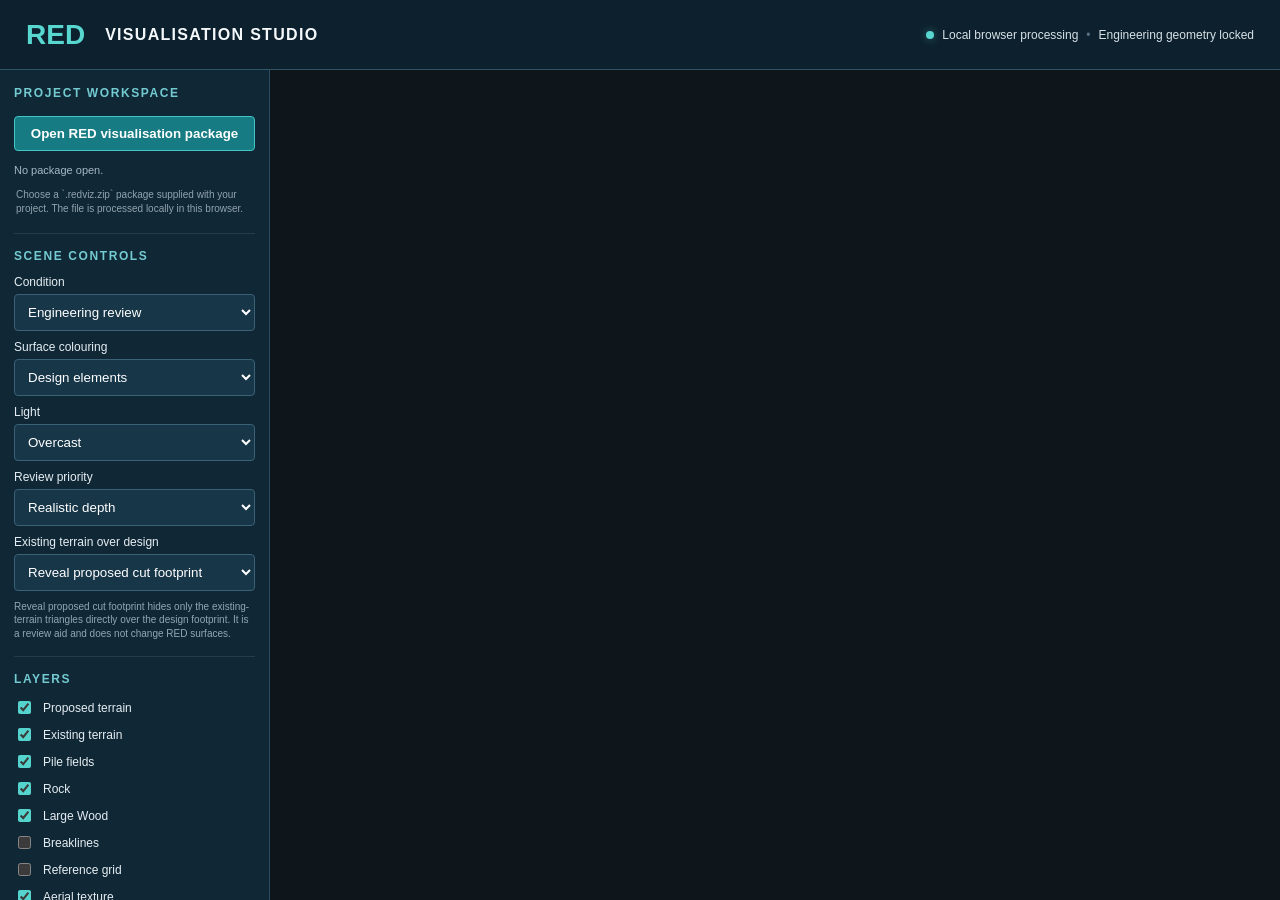
<file: index.html>
<!doctype html>
<html lang="en">
<head>
<meta charset="utf-8">
<meta name="viewport" content="width=device-width, initial-scale=1">
<title>RED · Visualisation Studio</title>
<link rel="stylesheet" href="viewer.css">
<link rel="stylesheet" href="app.css">
</head>
<body>
<header class="topbar">
  <div class="brand"><span class="red">RED</span><span>VISUALISATION STUDIO</span></div>
  <div class="top-status"><span class="privacy-dot"></span><span>Local browser processing</span><span class="top-sep">•</span><span>Engineering geometry locked</span></div>
</header>
<div class="app-shell">
  <aside class="sidebar">
    <section>
      <h3>PROJECT WORKSPACE</h3>
      <button id="openPackage" class="primary">Open RED visualisation package</button>
      <input id="fileInput" type="file" accept=".zip,.redviz.zip" hidden>
      <div id="packageStatus" class="status">No package open.</div><p class="workspace-note">Choose a `.redviz.zip` package supplied with your project. The file is processed locally in this browser.</p>
    </section>
    <section>
      <h3>SCENE CONTROLS</h3>
      <label>Condition<select id="condition"><option value="engineering">Engineering review</option><option value="existing">Existing</option><option value="construction">Post-construction</option><option value="early">Early establishment</option><option value="established">Established</option></select></label>
      <label>Surface colouring<select id="colorMode"><option value="elements">Design elements</option><option value="elevation">Elevation</option><option value="cut_fill">Cut / fill</option><option value="slope">Slope</option></select></label>
      <label>Light<select id="lighting"><option value="overcast">Overcast</option><option value="morning">Morning</option><option value="midday">Midday</option><option value="evening">Evening</option></select></label>
      <label>Review priority<select id="renderPriority"><option value="realistic">Realistic depth</option><option value="design">Proposed terrain priority</option><option value="structures">Structures priority</option></select></label>
      <label>Existing terrain over design<select id="existingReveal"><option value="realistic">Keep realistic overlap</option><option value="mask" selected>Reveal proposed cut footprint</option></select></label>
      <p class="mini-note">Reveal proposed cut footprint hides only the existing-terrain triangles directly over the design footprint. It is a review aid and does not change RED surfaces.</p>
    </section>
    <section>
      <h3>LAYERS</h3>
      <label class="check"><input id="layerDesign" type="checkbox" checked> Proposed terrain</label>
      <label class="check"><input id="layerExisting" type="checkbox" checked> Existing terrain</label>
      <label class="check"><input id="layerPiles" type="checkbox" checked> Pile fields</label>
      <label class="check"><input id="layerRock" type="checkbox" checked> Rock</label>
      <label class="check"><input id="layerWood" type="checkbox" checked> Large Wood</label>
      <label class="check"><input id="layerBreaklines" type="checkbox"> Breaklines</label>
      <label class="check"><input id="layerGrid" type="checkbox"> Reference grid</label>
      <label class="check"><input id="layerImagery" type="checkbox" checked> Aerial texture</label>
      <label class="check"><input id="layerWire" type="checkbox"> Triangle wireframe</label>
      <label>Proposed design opacity<input id="designOpacity" type="range" min="0" max="100" value="100"></label>
      <p class="mini-note">Controls proposed terrain and proposed structures together. At 0%, the true existing surface is restored under the design footprint.</p>
      <label>Existing opacity<input id="existingOpacity" type="range" min="5" max="100" value="100"></label>
      <label>Aerial brightness<input id="imageryBrightness" type="range" min="60" max="140" value="100"></label>
      <label>Aerial saturation<input id="imagerySaturation" type="range" min="0" max="160" value="100"></label>
      <label>Aerial contrast<input id="imageryContrast" type="range" min="60" max="160" value="105"></label>
    </section>
    <section>
      <h3>MATERIALS</h3>
      <label>Rock character<select id="rockMaterial"><option value="natural">Natural rock</option><option value="fresh">Fresh construction</option><option value="weathered">Weathered</option></select></label>
      <label>Timber character<select id="timberMaterial"><option value="natural">Natural timber</option><option value="fresh">Fresh timber</option><option value="weathered">Weathered timber</option></select></label>
      <label>Material variation<input id="materialVariation" type="range" min="0" max="100" value="45"></label>
      <label class="check"><input id="rootwadDetail" type="checkbox" checked> Enhanced rootwad detail</label>
      <label class="check"><input id="rockClasts" type="checkbox" checked> Illustrative rock clasts</label>
      <label>Rock clast size<input id="rockClastSize" type="range" min="50" max="180" value="100"></label>
      <label>Rock clast coverage<input id="rockClastDensity" type="range" min="20" max="160" value="85"></label>
      <button id="presentationPreset">Apply presentation preset</button>
    </section>

    <section>
      <h3>VEGETATION</h3>
      <label class="check"><input id="vegetationToggle" type="checkbox" checked> Show establishment vegetation</label>
      <div id="revegetationSource" class="status">Vegetation source: design-surface fallback</div>
      <label>Vegetation character<select id="vegetationStyle"><option value="riparian">Riparian mixed</option><option value="grass">Grass / sedge</option><option value="shrub">Shrub dominant</option></select></label>
      <label>Density<input id="vegetationDensity" type="range" min="0" max="100" value="45"></label>
      <label>Height<input id="vegetationHeight" type="range" min="20" max="180" value="100"></label>
      <p class="mini-note">Presentation-only vegetation is generated from the RED design surface for Early/Established views. It is illustrative, not a planting layout or growth prediction.</p>
    </section>
    <section>
      <h3>WATER</h3>
      <label class="check"><input id="waterToggle" type="checkbox"> Show water surface</label>
      <label>Water level (m AHD)<input id="waterLevel" type="number" step="0.05" value="0"></label>
      <label>Water opacity<input id="waterOpacity" type="range" min="5" max="80" value="38"></label>
      <label>Water appearance<select id="waterStyle"><option value="clear">Clear</option><option value="river">River</option><option value="flood">Flood / turbid</option></select></label>
      <label>Water extent<select id="waterExtent"><option value="terrain" selected>Clip to terrain below water level</option><option value="red">RED water footprint (when exported)</option><option value="plane">Simple plane</option></select></label>
      <div id="waterSource" class="status">Water source: terrain clipping</div>
      <details class="compact-details"><summary>Manual water crop</summary>
        <label>West trim<input id="waterXMin" type="range" min="0" max="45" value="0"></label>
        <label>East trim<input id="waterXMax" type="range" min="0" max="45" value="0"></label>
        <label>South trim<input id="waterYMin" type="range" min="0" max="45" value="0"></label>
        <label>North trim<input id="waterYMax" type="range" min="0" max="45" value="0"></label>
      </details>
      <label>Plane extent inset<input id="waterInset" type="range" min="0" max="45" value="8"></label>
    </section>
    <section>
      <h3>PHOTO ALIGNMENT</h3>
      <button id="openPhoto">Open site photo</button>
      <input id="photoInput" type="file" accept="image/*" hidden>
      <label class="check"><input id="photoToggle" type="checkbox"> Show alignment photo</label>
      <label>Photo opacity<input id="photoOpacity" type="range" min="5" max="95" value="45"></label>
      <label>Photo scale<input id="photoScale" type="range" min="40" max="220" value="100"></label>
      <label>Photo rotation<input id="photoRotate" type="range" min="-15" max="15" step="0.1" value="0"></label>
      <label>Horizontal shift<input id="photoShiftX" type="range" min="-180" max="180" value="0"></label>
      <label>Vertical shift<input id="photoShiftY" type="range" min="-180" max="180" value="0"></label>
      <label class="check"><input id="photoCrosshair" type="checkbox" checked> Alignment crosshair</label>
      <div class="button-grid"><button id="resetPhoto">Reset photo</button><button id="swapPhotoSide">Flip photo/model order</button></div>
      <button id="savePhotoMatch">Save photo-matched viewpoint</button>
      <div id="photoStatus" class="status">No reference photo loaded.</div>
    </section>
    <section>
      <h3>CAMERA</h3>
      <div class="button-grid"><button data-camera="aerial">Aerial</button><button data-camera="top">Top</button><button data-camera="along">Along reach</button><button data-camera="across">Across reach</button></div>
      <label>Saved viewpoints<select id="savedViews"><option value="">Select a view</option></select></label>
      <button id="saveView">Save current viewpoint</button>
    </section>
    <section>
      <h3>OUTPUT</h3>
      <label>Image size<select id="exportSize"><option value="1920x1080">1920 × 1080</option><option value="2560x1440">2560 × 1440</option><option value="3840x2160">3840 × 2160 (4K)</option><option value="4961x3508">A3 landscape ~300 dpi</option></select></label>
      <button id="exportPng">Export high-resolution PNG</button>
      <button id="downloadViews">Download viewpoints</button>
    </section>
    <p class="footnote"><strong>RED Visualisation Studio v6.3</strong><br>Files stay in this browser. This hosted viewer is presentation-only and does not alter RED engineering geometry.</p>
  </aside>
  <main id="viewport" aria-label="RED 3D viewport">
    <div id="photo-stage" aria-hidden="true"><img id="photo-overlay" alt=""><div id="photo-crosshair"></div></div>
    <canvas id="gl-canvas" tabindex="0"></canvas>
    <section id="empty-state" class="panel empty-state public-welcome">
      <div class="welcome-mark">RED</div>
      <h1>Visualisation Studio</h1>
      <p id="empty-message" class="welcome-lead">Interactive 3D review for River Earthworks Designer projects.</p>
      <button id="openPackageHero" class="welcome-open">Open RED visualisation package</button>
      <div class="drop-hint">or drag a <strong>.redviz.zip</strong> package onto this window</div>
      <div class="privacy-card"><strong>Your project stays local.</strong><span>Packages are processed in your browser and are not uploaded by this viewer.</span></div>
      <div class="welcome-capabilities"><span>3D terrain</span><span>Aerial imagery</span><span>Rock &amp; Large Wood</span><span>Water</span><span>Establishment views</span><span>High-res export</span></div>
    </section>
    <section id="scene-hud" class="panel scene-hud hidden"><strong id="scenario-name">Scenario</strong><span id="scene-summary"></span><span id="scene-crs"></span></section>
    <section id="warning-panel" class="panel warning-panel hidden"><strong>Review notes</strong><div id="warning-list"></div></section>
    <section id="legend" class="panel legend hidden"><strong id="legend-title">Design elements</strong><div id="legend-items"></div></section>
    <section id="inspector" class="panel inspector hidden"><div class="inspector-title"><strong>Surface probe</strong><button id="inspector-close">×</button></div><dl id="inspector-values"></dl><button id="open-section" class="primary-action hidden">Open section in Design Studio</button></section>
    <div id="interaction-help" class="interaction-help hidden">Left-drag orbit · right-drag pan · wheel zoom · click surface to inspect</div>
    <div id="axis-gizmo" class="axis-gizmo hidden"><span class="axis-z">RL</span><span class="axis-y">N</span><span class="axis-x">E</span></div>
  </main>
</div>
<script src="viewer_canvas2d.js"></script>
<script src="viewer.js"></script>
<script src="app.js"></script>
</body>
</html>
</file>
<file: viewer.css>
:root {
  color-scheme: dark;
  font-family: "Segoe UI", Arial, sans-serif;
  background: #101820;
  color: #f4f7f9;
}

* {
  box-sizing: border-box;
}

html,
body,
#viewport {
  width: 100%;
  height: 100%;
  margin: 0;
  overflow: hidden;
}

body {
  background:
    radial-gradient(circle at 50% 35%, rgba(59, 82, 99, 0.42), transparent 46%),
    linear-gradient(180deg, #17232d 0%, #0d141a 100%);
}

#viewport {
  position: relative;
  min-width: 240px;
  min-height: 220px;
  user-select: none;
}

#gl-canvas {
  display: block;
  width: 100%;
  height: 100%;
  outline: none;
  cursor: grab;
  touch-action: none;
}

#gl-canvas.dragging {
  cursor: grabbing;
}

.panel {
  position: absolute;
  border: 1px solid rgba(210, 225, 235, 0.22);
  border-radius: 7px;
  background: rgba(13, 22, 29, 0.88);
  box-shadow: 0 8px 24px rgba(0, 0, 0, 0.28);
  backdrop-filter: blur(6px);
}

.hidden {
  display: none !important;
}

.empty-state {
  left: 50%;
  top: 50%;
  width: min(440px, calc(100% - 36px));
  padding: 24px;
  transform: translate(-50%, -50%);
  text-align: center;
}

.empty-state h1 {
  margin: 0 0 10px;
  font-size: 21px;
  font-weight: 650;
}

.empty-state p {
  margin: 0;
  color: #c6d3db;
  line-height: 1.45;
}

.scene-hud {
  left: 12px;
  top: 12px;
  display: flex;
  max-width: min(520px, calc(100% - 24px));
  padding: 9px 12px;
  flex-direction: column;
  gap: 2px;
  pointer-events: none;
}

.scene-hud strong {
  font-size: 14px;
}

.scene-hud span {
  color: #c9d5dc;
  font-size: 11px;
}

.warning-panel {
  right: 12px;
  top: 12px;
  width: min(360px, calc(100% - 24px));
  max-height: 150px;
  padding: 9px 12px;
  overflow: auto;
  border-color: rgba(255, 190, 92, 0.45);
}

.warning-panel strong {
  color: #ffd18a;
  font-size: 12px;
}

#warning-list {
  margin-top: 4px;
  color: #e5d3b6;
  font-size: 11px;
  line-height: 1.4;
}

.legend {
  left: 12px;
  bottom: 38px;
  max-width: min(560px, calc(100% - 24px));
  padding: 8px 10px;
  pointer-events: none;
}

.legend strong {
  display: block;
  margin-bottom: 5px;
  color: #dce7ed;
  font-size: 11px;
}

#legend-items {
  display: flex;
  flex-wrap: wrap;
  gap: 5px 10px;
}

.legend-item {
  display: inline-flex;
  align-items: center;
  gap: 5px;
  color: #c6d3db;
  font-size: 10px;
  white-space: nowrap;
}

.legend-swatch {
  width: 13px;
  height: 8px;
  border: 1px solid rgba(255, 255, 255, 0.28);
  border-radius: 2px;
}

.inspector {
  right: 12px;
  bottom: 38px;
  width: min(285px, calc(100% - 24px));
  padding: 10px 12px;
}

.inspector-title {
  display: flex;
  align-items: center;
  justify-content: space-between;
  margin-bottom: 6px;
}

.inspector-title strong {
  font-size: 12px;
}

#inspector-close {
  width: 24px;
  height: 24px;
  padding: 0;
  border: 0;
  border-radius: 4px;
  background: transparent;
  color: #c9d5dc;
  cursor: pointer;
  font-size: 18px;
  line-height: 1;
}

#inspector-close:hover {
  background: rgba(255, 255, 255, 0.09);
}

#inspector-values {
  display: grid;
  grid-template-columns: minmax(78px, auto) 1fr;
  gap: 3px 10px;
  margin: 0;
  font-size: 11px;
}

#inspector-values dt {
  color: #93a8b5;
}

#inspector-values dd {
  margin: 0;
  color: #f4f7f9;
  text-align: right;
  overflow-wrap: anywhere;
}

.primary-action {
  width: 100%;
  margin-top: 9px;
  padding: 7px 9px;
  border: 1px solid #4e9bc1;
  border-radius: 5px;
  background: #1d6f98;
  color: #ffffff;
  cursor: pointer;
  font-size: 11px;
}

.primary-action:hover {
  background: #2382b1;
}

.interaction-help {
  position: absolute;
  left: 50%;
  bottom: 11px;
  max-width: calc(100% - 120px);
  transform: translateX(-50%);
  color: rgba(226, 235, 240, 0.68);
  font-size: 10px;
  white-space: nowrap;
  pointer-events: none;
}

.axis-gizmo {
  position: absolute;
  right: 13px;
  bottom: 11px;
  width: 62px;
  height: 62px;
  color: #dbe6ec;
  font-size: 9px;
  pointer-events: none;
}

.axis-gizmo::before,
.axis-gizmo::after {
  content: "";
  position: absolute;
  left: 30px;
  bottom: 17px;
  width: 26px;
  height: 1px;
  transform-origin: left center;
}

.axis-gizmo::before {
  background: #ff8f70;
  transform: rotate(-22deg);
}

.axis-gizmo::after {
  background: #72d69c;
  transform: rotate(-158deg);
}

.axis-z::before {
  content: "";
  position: absolute;
  left: 30px;
  bottom: 17px;
  width: 1px;
  height: 30px;
  background: #71b7ff;
}

.axis-z {
  position: absolute;
  left: 35px;
  top: 3px;
  color: #8dc7ff;
}

.axis-x {
  position: absolute;
  right: 0;
  bottom: 23px;
  color: #ff9d86;
}

.axis-y {
  position: absolute;
  left: 0;
  bottom: 23px;
  color: #91e5b2;
}

@media (max-width: 620px) {
  .warning-panel {
    top: auto;
    right: 12px;
    bottom: 38px;
    max-height: 100px;
  }

  .legend {
    right: 12px;
    max-width: calc(100% - 24px);
  }

  .interaction-help {
    display: none !important;
  }
}
</file>
<file: app.css>
:root{--navy:#0d202d;--navy2:#102a39;--border:#315366;--teal:#57d7d0;--text:#f4f8fa;--muted:#a6b8c3}
html,body{width:100%;height:100%;margin:0;overflow:hidden;background:#0a141b;color:var(--text);font-family:"Segoe UI",Arial,sans-serif}
.topbar{height:70px;display:flex;align-items:center;justify-content:space-between;padding:0 26px;background:#0d202d;border-bottom:1px solid var(--border)}
.brand{display:flex;gap:20px;align-items:center;font-weight:700;letter-spacing:1.3px}.brand .red{font-size:28px;color:var(--teal);letter-spacing:0}.lock{font-size:13px;color:#d6e1e6}
.app-shell{height:calc(100% - 70px);display:grid;grid-template-columns:270px 1fr}.sidebar{overflow:auto;background:#102736;border-right:1px solid #294b5f;padding:16px 14px 30px}.sidebar section{padding:0 0 16px;margin-bottom:15px;border-bottom:1px solid rgba(126,160,180,.18)}
h3{margin:0 0 12px;font-size:12px;letter-spacing:1.6px;color:#73cbd1}label{display:block;font-size:12px;margin:9px 0;color:#e5eef2}select,input[type=number]{width:100%;margin-top:5px;background:#173648;color:white;border:1px solid #3a6175;border-radius:4px;padding:9px}.check{display:flex;align-items:center;gap:9px;margin:8px 0}.check input{accent-color:#55d4cd}.sidebar input[type=range]{width:100%;accent-color:#55d4cd}.sidebar button{width:100%;padding:9px 10px;margin:4px 0;background:#17394d;color:white;border:1px solid #3b6378;border-radius:4px;cursor:pointer}.sidebar button:hover{background:#1e4b64}.sidebar .primary{background:#167b82;border-color:#42c6c6;font-weight:600}.button-grid{display:grid;grid-template-columns:1fr 1fr;gap:7px}.status{font-size:11px;line-height:1.45;color:var(--muted);margin-top:8px;word-break:break-word}.footnote{font-size:10px;color:#91a4ae;line-height:1.5}
#viewport{position:relative;width:100%;height:100%;min-width:0;min-height:0;overflow:hidden;background:#0a151d}#gl-canvas{width:100%;height:100%}
@media(max-width:850px){.app-shell{grid-template-columns:220px 1fr}.topbar{padding:0 14px}.brand{gap:10px}.brand span:last-child{font-size:12px}}

#photo-stage{position:absolute;inset:0;z-index:3;overflow:hidden;pointer-events:none;display:none;background:#000}#photo-stage.active{display:block}#photo-overlay{position:absolute;left:50%;top:50%;max-width:none;transform-origin:center center;user-select:none;-webkit-user-drag:none}#gl-canvas{position:relative;z-index:2}.photo-aligning #gl-canvas{z-index:4;opacity:.84}.photo-aligning .panel,.photo-aligning .interaction-help,.photo-aligning .axis-gizmo{z-index:5}.sidebar .subtle{font-size:10px;color:var(--muted)}

#photo-crosshair{display:none;position:absolute;left:50%;top:50%;width:34px;height:34px;transform:translate(-50%,-50%);pointer-events:none;z-index:4}
#photo-crosshair::before,#photo-crosshair::after{content:"";position:absolute;background:rgba(0,255,238,.85);box-shadow:0 0 2px #001a1d}
#photo-crosshair::before{left:16px;top:0;width:1px;height:34px}#photo-crosshair::after{left:0;top:16px;width:34px;height:1px}
#photo-stage.active.crosshair #photo-crosshair{display:block}
body.photo-behind #photo-stage{z-index:0} body.photo-behind #gl-canvas{position:relative;z-index:1}
body.photo-front #photo-stage{z-index:2} body.photo-front #gl-canvas{position:relative;z-index:1}
button.active{outline:2px solid rgba(74,222,214,.65)}
.mini-note{margin:6px 0 0;color:#8fa8b7;font-size:10px;line-height:1.35}


/* v6.2 public/client-facing polish */
.top-status{display:flex;align-items:center;gap:8px;font-size:12px;color:#d6e1e6}.privacy-dot{width:8px;height:8px;border-radius:50%;background:#57d7d0;box-shadow:0 0 10px rgba(87,215,208,.45)}.top-sep{color:#557284}.workspace-note{font-size:10px;line-height:1.45;color:#91a4ae;margin:9px 2px 0}.public-welcome{width:min(690px,calc(100% - 70px));padding:40px 44px 34px;text-align:center;background:linear-gradient(180deg,rgba(18,44,59,.96),rgba(11,29,40,.96));border:1px solid rgba(87,215,208,.28);box-shadow:0 24px 80px rgba(0,0,0,.34)}.welcome-mark{display:inline-flex;align-items:center;justify-content:center;width:72px;height:72px;border-radius:18px;background:linear-gradient(145deg,#173f51,#0e2b39);border:1px solid rgba(87,215,208,.42);color:var(--teal);font-weight:800;font-size:25px;letter-spacing:-1px;box-shadow:inset 0 0 30px rgba(87,215,208,.05),0 12px 40px rgba(0,0,0,.25)}.public-welcome h1{margin:17px 0 7px;font-size:31px;letter-spacing:.2px}.welcome-lead{margin:0 auto 22px;max-width:520px;color:#b7c8d1;font-size:14px;line-height:1.55}.welcome-open{display:inline-block;min-width:260px;padding:12px 18px;border:1px solid #4ad8d2;border-radius:6px;background:#167b82;color:#fff;font-weight:650;cursor:pointer}.welcome-open:hover{background:#1b9198}.drop-hint{margin-top:10px;color:#839ba8;font-size:11px}.privacy-card{display:flex;gap:8px;justify-content:center;align-items:baseline;flex-wrap:wrap;margin:25px auto 19px;padding:12px 16px;max-width:540px;border:1px solid rgba(87,215,208,.18);border-radius:7px;background:rgba(7,23,32,.45);font-size:11px;color:#9db2bd}.privacy-card strong{color:#e7f2f5}.welcome-capabilities{display:flex;justify-content:center;gap:8px;flex-wrap:wrap}.welcome-capabilities span{padding:5px 8px;border-radius:999px;background:rgba(74,113,134,.14);border:1px solid rgba(108,150,171,.18);font-size:10px;color:#9db0ba}.drag-active::after{content:"Drop RED package to open";position:absolute;inset:18px;z-index:20;display:flex;align-items:center;justify-content:center;border:2px dashed #57d7d0;border-radius:10px;background:rgba(10,28,39,.88);color:#e9ffff;font-weight:650;font-size:18px;letter-spacing:.2px;pointer-events:none}@media(max-width:850px){.public-welcome{width:calc(100% - 36px);padding:28px 22px}.top-status span:not(.privacy-dot):not(:last-child){display:none}}

.compact-details{margin:8px 0 10px;border:1px solid rgba(120,210,215,.18);border-radius:6px;padding:6px 8px}.compact-details summary{cursor:pointer;font-size:12px;color:#9edfe0;margin-bottom:6px}.compact-details label{margin-top:7px}
</file>
